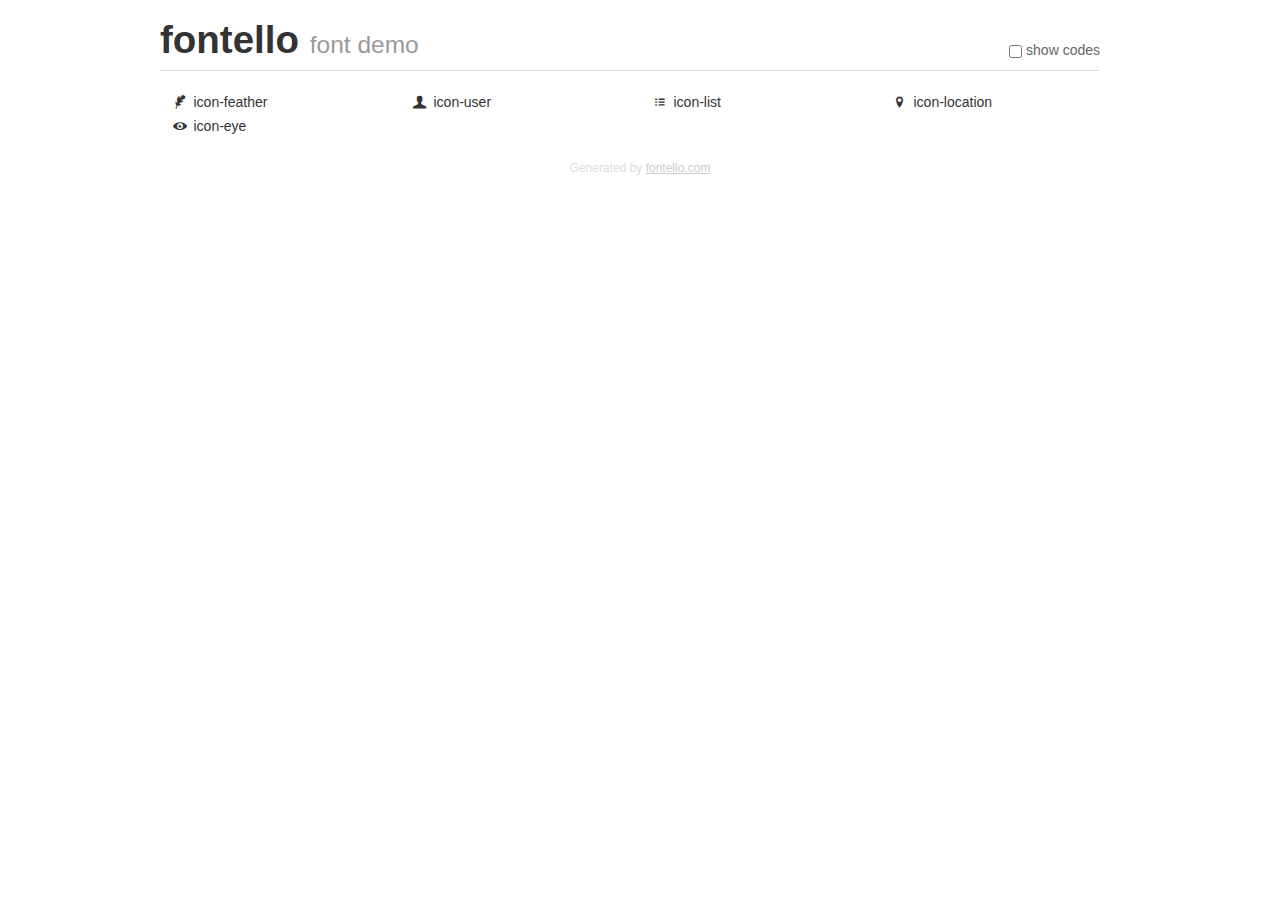
<file: stylesheets/fontello/demo.html>
<!DOCTYPE html>
<html>
  <head><!--[if lt IE 9]><script language="javascript" type="text/javascript" src="//html5shim.googlecode.com/svn/trunk/html5.js"></script><![endif]-->
    <meta charset="UTF-8"><style>/*
 * Bootstrap v2.2.1
 *
 * Copyright 2012 Twitter, Inc
 * Licensed under the Apache License v2.0
 * http://www.apache.org/licenses/LICENSE-2.0
 *
 * Designed and built with all the love in the world @twitter by @mdo and @fat.
 */
.clearfix {
  *zoom: 1;
}
.clearfix:before,
.clearfix:after {
  display: table;
  content: "";
  line-height: 0;
}
.clearfix:after {
  clear: both;
}
html {
  font-size: 100%;
  -webkit-text-size-adjust: 100%;
  -ms-text-size-adjust: 100%;
}
a:focus {
  outline: thin dotted #333;
  outline: 5px auto -webkit-focus-ring-color;
  outline-offset: -2px;
}
a:hover,
a:active {
  outline: 0;
}
button,
input,
select,
textarea {
  margin: 0;
  font-size: 100%;
  vertical-align: middle;
}
button,
input {
  *overflow: visible;
  line-height: normal;
}
button::-moz-focus-inner,
input::-moz-focus-inner {
  padding: 0;
  border: 0;
}
body {
  margin: 0;
  font-family: "Helvetica Neue", Helvetica, Arial, sans-serif;
  font-size: 14px;
  line-height: 20px;
  color: #333;
  background-color: #fff;
}
a {
  color: #08c;
  text-decoration: none;
}
a:hover {
  color: #005580;
  text-decoration: underline;
}
.row {
  margin-left: -20px;
  *zoom: 1;
}
.row:before,
.row:after {
  display: table;
  content: "";
  line-height: 0;
}
.row:after {
  clear: both;
}
[class*="span"] {
  float: left;
  min-height: 1px;
  margin-left: 20px;
}
.container,
.navbar-static-top .container,
.navbar-fixed-top .container,
.navbar-fixed-bottom .container {
  width: 940px;
}
.span12 {
  width: 940px;
}
.span11 {
  width: 860px;
}
.span10 {
  width: 780px;
}
.span9 {
  width: 700px;
}
.span8 {
  width: 620px;
}
.span7 {
  width: 540px;
}
.span6 {
  width: 460px;
}
.span5 {
  width: 380px;
}
.span4 {
  width: 300px;
}
.span3 {
  width: 220px;
}
.span2 {
  width: 140px;
}
.span1 {
  width: 60px;
}
[class*="span"].pull-right,
.row-fluid [class*="span"].pull-right {
  float: right;
}
.container {
  margin-right: auto;
  margin-left: auto;
  *zoom: 1;
}
.container:before,
.container:after {
  display: table;
  content: "";
  line-height: 0;
}
.container:after {
  clear: both;
}
p {
  margin: 0 0 10px;
}
.lead {
  margin-bottom: 20px;
  font-size: 21px;
  font-weight: 200;
  line-height: 30px;
}
small {
  font-size: 85%;
}
h1 {
  margin: 10px 0;
  font-family: inherit;
  font-weight: bold;
  line-height: 20px;
  color: inherit;
  text-rendering: optimizelegibility;
}
h1 small {
  font-weight: normal;
  line-height: 1;
  color: #999;
}
h1 {
  line-height: 40px;
}
h1 {
  font-size: 38.5px;
}
h1 small {
  font-size: 24.5px;
}
body {
  margin-top: 90px;
}
.header {
  position: fixed;
  top: 0;
  left: 50%;
  margin-left: -480px;
  background-color: #fff;
  border-bottom: 1px solid #ddd;
  padding-top: 10px;
  z-index: 10;
}
.footer {
  color: #ddd;
  font-size: 12px;
  text-align: center;
  margin-top: 20px;
}
.footer a {
  color: #ccc;
  text-decoration: underline;
}
.the-icons {
  font-size: 14px;
  line-height: 24px;
}
.switch {
  position: absolute;
  right: 0;
  bottom: 10px;
  color: #666;
}
.switch input {
  margin-right: 0.3em;
}
.codesOn .i-name {
  display: none;
}
.codesOn .i-code {
  display: inline;
}
.i-code {
  display: none;
}
</style>
    <link rel="stylesheet" href="css/fontello.css">
    <link rel="stylesheet" href="css/animation.css"><!--[if IE 7]><link rel="stylesheet" href="css/fontello-ie7.css"><![endif]-->
    <script>
      function toggleCodes(on) {
        var obj = document.getElementById('icons');
        
        if (on) {
          obj.className += ' codesOn';
        } else {
          obj.className = obj.className.replace(' codesOn', '');
        }
      }
      
    </script>
  </head>
  <body>
    <div class="container header">
      <h1>
        fontello
         <small>font demo</small>
      </h1>
      <label class="switch">
        <input type="checkbox" onclick="toggleCodes(this.checked)">show codes
      </label>
    </div>
    <div id="icons" class="container">
      <div class="row">
        <div title="Code: 0xe800" class="the-icons span3"><i class="icon-feather"></i> <span class="i-name">icon-feather</span><span class="i-code">0xe800</span></div>
        <div title="Code: 0xe801" class="the-icons span3"><i class="icon-user"></i> <span class="i-name">icon-user</span><span class="i-code">0xe801</span></div>
        <div title="Code: 0xe802" class="the-icons span3"><i class="icon-list"></i> <span class="i-name">icon-list</span><span class="i-code">0xe802</span></div>
        <div title="Code: 0xe803" class="the-icons span3"><i class="icon-location"></i> <span class="i-name">icon-location</span><span class="i-code">0xe803</span></div>
      </div>
      <div class="row">
        <div title="Code: 0xe804" class="the-icons span3"><i class="icon-eye"></i> <span class="i-name">icon-eye</span><span class="i-code">0xe804</span></div>
      </div>
    </div>
    <div class="container footer">Generated by <a href="http://fontello.com">fontello.com</a></div>
  </body>
</html>
</file>
<file: stylesheets/fontello/css/fontello.css>
@font-face {
  font-family: 'fontello';
  src: url('../font/fontello.eot?76905159');
  src: url('../font/fontello.eot?76905159#iefix') format('embedded-opentype'),
       url('../font/fontello.woff?76905159') format('woff'),
       url('../font/fontello.ttf?76905159') format('truetype'),
       url('../font/fontello.svg?76905159#fontello') format('svg');
  font-weight: normal;
  font-style: normal;
}
/* Chrome hack: SVG is rendered more smooth in Windozze. 100% magic, uncomment if you need it. */
/* Note, that will break hinting! In other OS-es font will be not as sharp as it could be */
/*
@media screen and (-webkit-min-device-pixel-ratio:0) {
  @font-face {
    font-family: 'fontello';
    src: url('../font/fontello.svg?76905159#fontello') format('svg');
  }
}
*/
 
 [class^="icon-"]:before, [class*=" icon-"]:before {
  font-family: "fontello";
  font-style: normal;
  font-weight: normal;
  speak: none;
 
  display: inline-block;
  text-decoration: inherit;
  width: 1em;
  margin-right: .2em;
  text-align: center;
  /* opacity: .8; */
 
  /* For safety - reset parent styles, that can break glyph codes*/
  font-variant: normal;
  text-transform: none;
     
  /* fix buttons height, for twitter bootstrap */
  line-height: 1em;
 
  /* Animation center compensation - margins should be symmetric */
  /* remove if not needed */
  margin-left: .2em;
 
  /* you can be more comfortable with increased icons size */
  /* font-size: 120%; */
 
  /* Uncomment for 3D effect */
  /* text-shadow: 1px 1px 1px rgba(127, 127, 127, 0.3); */
}
 
.icon-feather:before { content: '\e800'; } /* '' */
.icon-user:before { content: '\e801'; } /* '' */
.icon-list:before { content: '\e802'; } /* '' */
.icon-location:before { content: '\e803'; } /* '' */
.icon-eye:before { content: '\e804'; } /* '' */
</file>
<file: stylesheets/fontello/css/fontello-ie7.css>
[class^="icon-"], [class*=" icon-"] {
  font-family: 'fontello';
  font-style: normal;
  font-weight: normal;
 
  /* fix buttons height */
  line-height: 1em;
 
  /* you can be more comfortable with increased icons size */
  /* font-size: 120%; */
}
 
.icon-feather { *zoom: expression( this.runtimeStyle['zoom'] = '1', this.innerHTML = '&#xe800;&nbsp;'); }
.icon-user { *zoom: expression( this.runtimeStyle['zoom'] = '1', this.innerHTML = '&#xe801;&nbsp;'); }
.icon-list { *zoom: expression( this.runtimeStyle['zoom'] = '1', this.innerHTML = '&#xe802;&nbsp;'); }
.icon-location { *zoom: expression( this.runtimeStyle['zoom'] = '1', this.innerHTML = '&#xe803;&nbsp;'); }
.icon-eye { *zoom: expression( this.runtimeStyle['zoom'] = '1', this.innerHTML = '&#xe804;&nbsp;'); }
</file>
<file: stylesheets/fontello/css/animation.css>
/*
   Animation example, for spinners
*/
.animate-spin {
  -moz-animation: spin 2s infinite linear;
  -o-animation: spin 2s infinite linear;
  -webkit-animation: spin 2s infinite linear;
  animation: spin 2s infinite linear;
  display: inline-block;
}
@-moz-keyframes spin {
  0% {
    -moz-transform: rotate(0deg);
    -o-transform: rotate(0deg);
    -webkit-transform: rotate(0deg);
    transform: rotate(0deg);
  }

  100% {
    -moz-transform: rotate(359deg);
    -o-transform: rotate(359deg);
    -webkit-transform: rotate(359deg);
    transform: rotate(359deg);
  }
}
@-webkit-keyframes spin {
  0% {
    -moz-transform: rotate(0deg);
    -o-transform: rotate(0deg);
    -webkit-transform: rotate(0deg);
    transform: rotate(0deg);
  }

  100% {
    -moz-transform: rotate(359deg);
    -o-transform: rotate(359deg);
    -webkit-transform: rotate(359deg);
    transform: rotate(359deg);
  }
}
@-o-keyframes spin {
  0% {
    -moz-transform: rotate(0deg);
    -o-transform: rotate(0deg);
    -webkit-transform: rotate(0deg);
    transform: rotate(0deg);
  }

  100% {
    -moz-transform: rotate(359deg);
    -o-transform: rotate(359deg);
    -webkit-transform: rotate(359deg);
    transform: rotate(359deg);
  }
}
@-ms-keyframes spin {
  0% {
    -moz-transform: rotate(0deg);
    -o-transform: rotate(0deg);
    -webkit-transform: rotate(0deg);
    transform: rotate(0deg);
  }

  100% {
    -moz-transform: rotate(359deg);
    -o-transform: rotate(359deg);
    -webkit-transform: rotate(359deg);
    transform: rotate(359deg);
  }
}
@keyframes spin {
  0% {
    -moz-transform: rotate(0deg);
    -o-transform: rotate(0deg);
    -webkit-transform: rotate(0deg);
    transform: rotate(0deg);
  }

  100% {
    -moz-transform: rotate(359deg);
    -o-transform: rotate(359deg);
    -webkit-transform: rotate(359deg);
    transform: rotate(359deg);
  }
}
</file>
